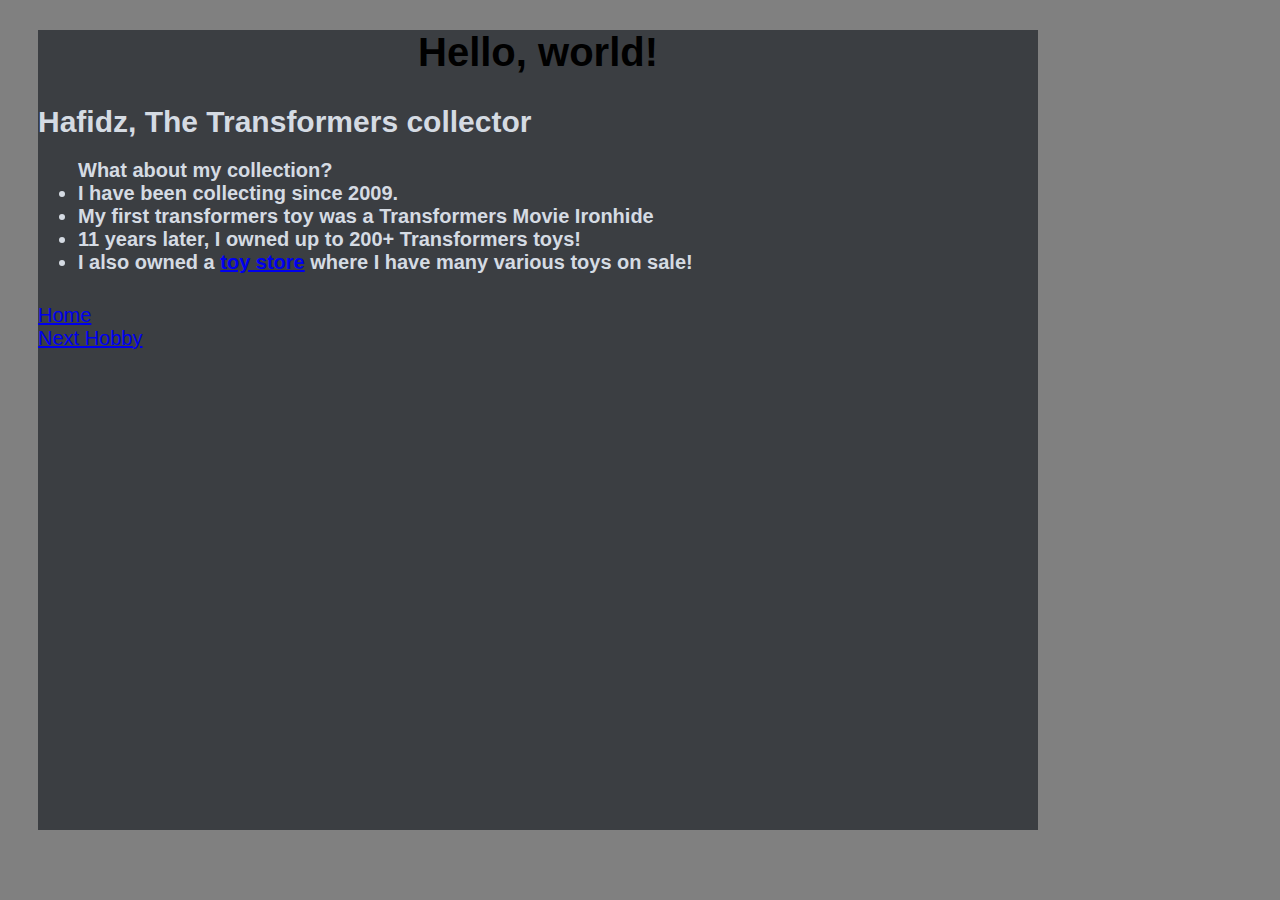
<file: index2.html>
<!DOCTYPE html>
<html>
<meta name="viewport" content="width=device-width, initial-scale=1.0">
<style>
@media (min-width: 500px) {
  body {
    background-color: gray;
  }
  }
  </style>  <head>
        <title>The Transformers collector</title>
        <link rel="stylesheet" href=styles3.css>
    </head>
    <body>
      <div class="background">
        <h1>Hello, world!</h1>
 <h3>Hafidz, The Transformers collector
      <ul class="list-group"><caption> What about my collection?</caption>
        <li class="list-group-item">I have been collecting since 2009.</li>
        <li class="list-group-item">My first transformers toy was a Transformers Movie Ironhide</li>
        <li class="list-group-item">11 years later, I owned up to 200+ Transformers toys!</li>
        <li class="list-group-item">I also owned a <a href="https://www.facebook.com/LaplaceTransformToys/">toy store</a> where I have many various toys  on sale!</li></h3>
      <div>
        <a href="index.html">Home</a>
        </div>
        <a href="index3.html">Next Hobby</a>
        </div>
    </body>
</html>
</file>
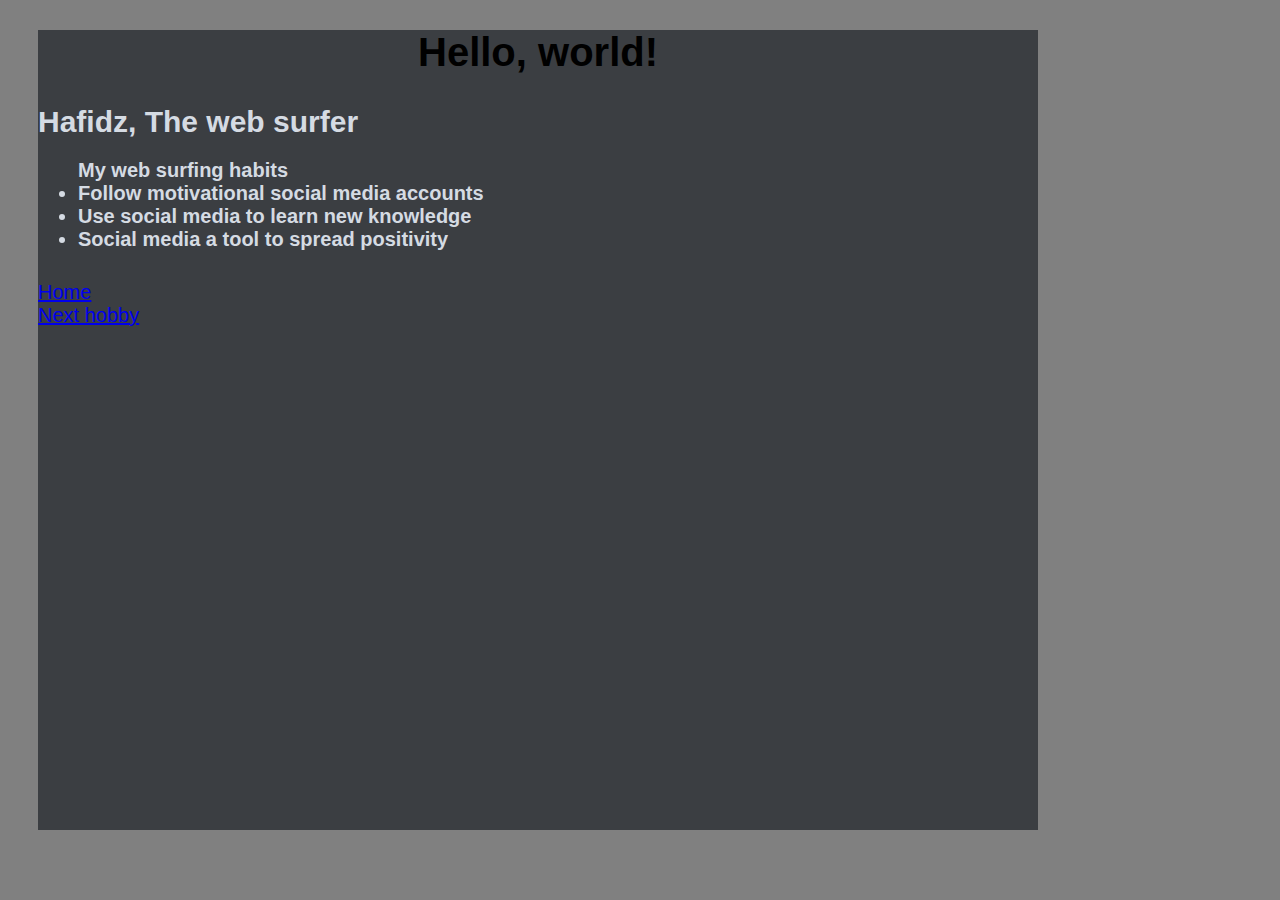
<file: index3.html>
<!DOCTYPE html>
<html>
<meta name="viewport" content="width=device-width, initial-scale=1.0">
<style>
@media (min-width: 500px) {
  body {
    background-color: gray;
  }
  }
  </style>  <head>
        <title>The web surfer</title>
        <link rel="stylesheet" href=styles3.css>
    </head>
    <body>
      <div class="background">
        <h1>Hello, world!</h1>
 <h3>Hafidz, The web surfer
      <ul class="list-group"><caption> My web surfing habits</caption>
        <li class="list-group-item">Follow motivational social media accounts</li>
        <li class="list-group-item">Use social media to learn new knowledge</li>
        <li class="list-group-item">Social media a tool to spread positivity</li> </h3>
      <div>
        <a href="index.html">Home</a>
        </div>
        <a href="index4.html">Next hobby</a>
        </div>
    </body>
</html>
</file>
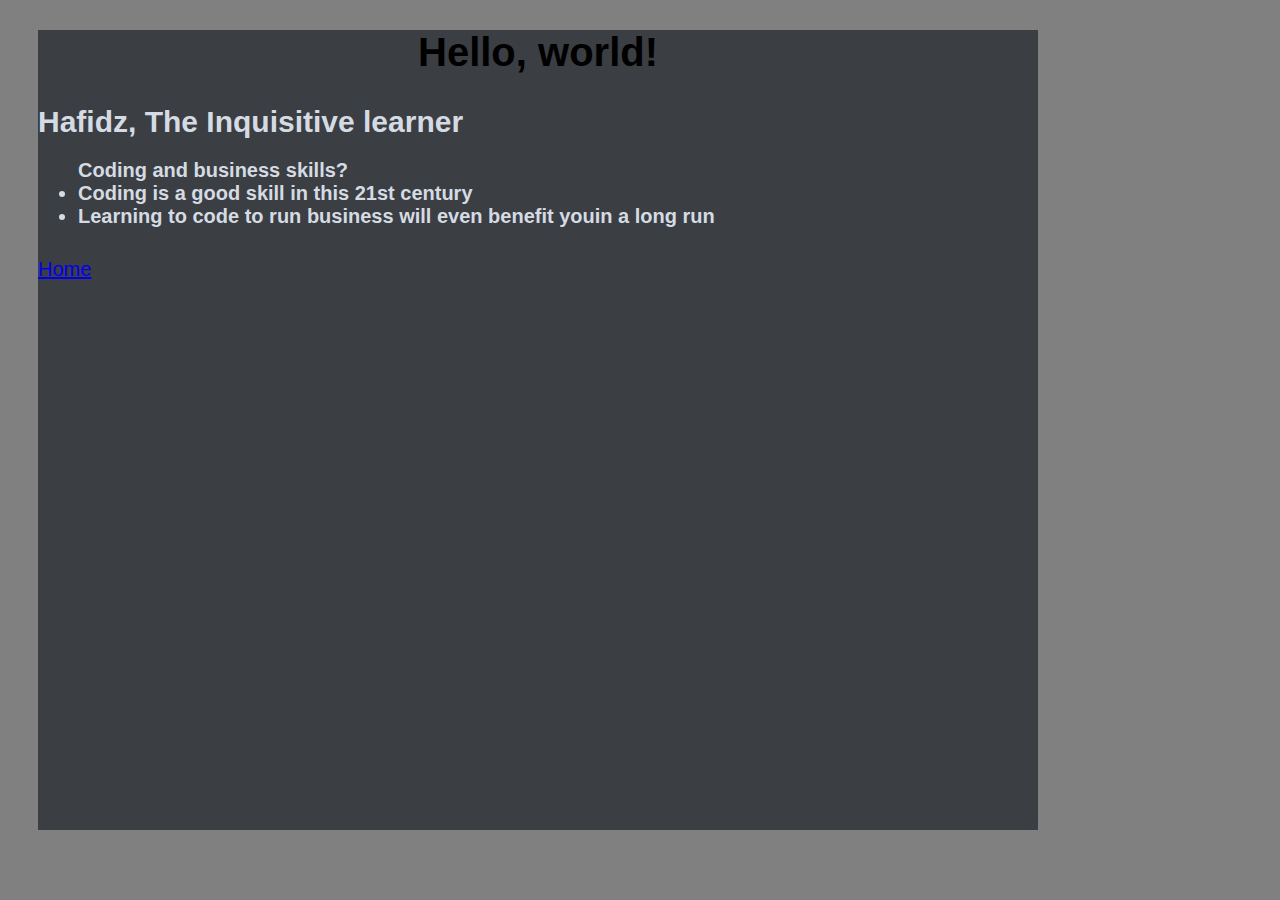
<file: index4.html>
<!DOCTYPE html>
<html>
<meta name="viewport" content="width=device-width, initial-scale=1.0">
<style>
@media (min-width: 500px) {
  body {
    background-color: gray;
  }
  }
  </style>  <head>
        <title>The inquisitive learner</title>
        <link rel="stylesheet" href=styles3.css>
    </head>
    <body>
      <div class="background">
        <h1>Hello, world!</h1>
 <h3>Hafidz, The Inquisitive learner
      <ul class="list-group"><caption>Coding and business skills?</caption>
        <li class="list-group-item">Coding is a good skill in this 21st century</li>
        <li class="list-group-item">Learning to code to run business will even benefit youin a long run</li></h3>
      <div>
        <a href="index.html">Home</a>
        </div>
        </div>
    </body>
</html>
</file>
